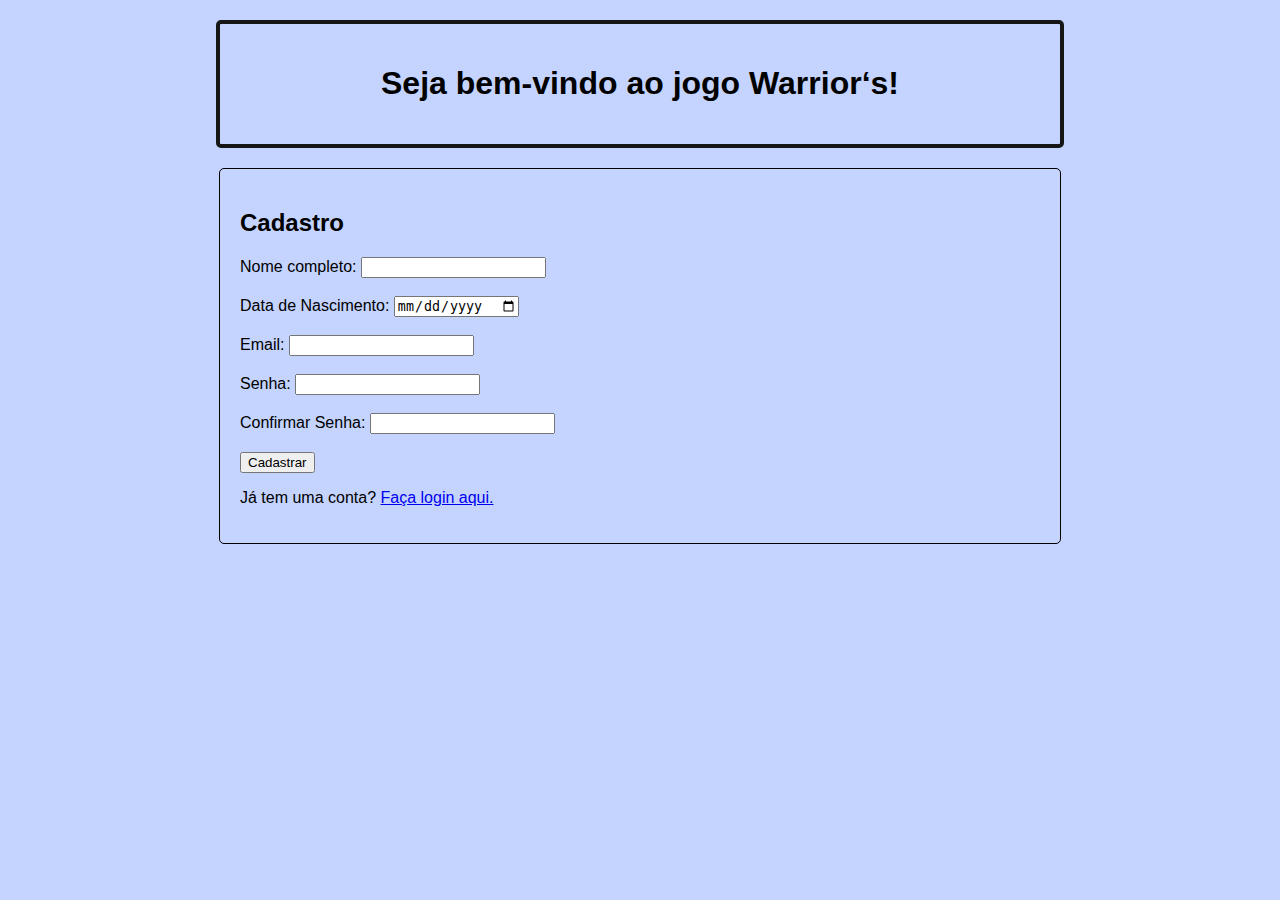
<file: index.html>
<!DOCTYPE html>
<html lang="pt-BR">
    <head>   
        <meta charset="UTF-8">
        <meta name="viewport" content="width=device-width, initial-scale=1.0">
        <link href="src/style.css" rel="stylesheet">
        <title>Desafio Netuno - Warrior‘s</title>
        <meta name="description" content="Warriors é um emocionante jogo se RPG onde você pode montar seu próprio personagem. Explore as opções e embarque nessa viagem ao planeta dos diamantess">
        <meta name="keywords" content="Netuno, RPG, Warriors, diamantes, jogo, personagem">
        <meta name="author" content="Agnes Samira Duque">
        <link rel="icon" type="image/png" href="https://i.ibb.co/gMWHr3H/Warrior-s.png"> 
    </head>

    <body>
         
        <div class="cabecalho">
            <h1>Seja bem-vindo ao jogo Warrior‘s!</h1>
        </div>
        
        <div id="cadastro" class="container">
                <h2>Cadastro</h2>
                <form id="cadastroForm">
                    <label for="nome">Nome completo:</label>
                    <input type="text" id="nome" required><br><br>

                    <label for="dataNascimento">Data de Nascimento:</label>
                    <input type="date" id="dataNascimento" required><br><br>

                    <label for="email">Email:</label>
                    <input type="email" id="email" required><br><br>

                    <label for="senha">Senha:</label>
                    <input type="password" id="senha" required><br><br>

                    <label for="confirmarSenha">Confirmar Senha:</label>
                    <input type="password" id="confirmarSenha" required><br><br>

                    <button type="submit">Cadastrar</button>
                    <p>Já tem uma conta? <a href="#" onclick="mostrarLogin()">Faça login aqui.</a></p>
                </form>
        </div>

        <div id="login" class="container" style="display: none;">
                <h2>Login</h2>
                <form id="loginForm">
                    <label for="emailLogin">Email:</label>
                    <input type="email" id="emailLogin" required><br><br>
                    <label for="senhaLogin">Senha:</label>
                    <input type="password" id="senhaLogin" required><br><br>
                    <button type="submit">Login</button>
                </form>
        </div>

        <div class="container", id="criacaopersonagem" style="display: none;">
            <h2>Criação de Personagem</h2>

            <h3> Escolha sua Classe:</h3>
            <form id="classeForm">
                <label for="classe">Classe:</label>
                <select id="classe" name="classe">
                    <option value="Paladino">Paladino</option>
                    <option value="Atirador">Atirador</option>
                    <option value="Guerreiro">Guerreiro</option>
                    <option value="Bárbaro">Bárbaro</option>
                    <option value="Arqueiro">Arqueiro</option>
                </select>
            </form>
            
            <h3> Escolha a Cor do Personagem:</h3>
            <form id="corPersonagemForm">
                <label for="corPersonagem">Cor do Personagem:</label>
                <input type="color" id="corPersonagem" name="corPersonagem">
            </form>

            <h3> Escolha a Cor do Cabelo:</h3>
            <form id="corCabeloForm">
                <label for="corCabelo">Cor do Cabelo:</label>
                <input type="color" id="corCabelo" name="corCabelo">
            </form>

            <h3> Escolha sua Montaria:</h3>
            <form id="montariaForm">
                <label for="montaria">Montaria:</label>
                <select id="montaria" name="montaria">
                    <option value="Panda">Panda</option>
                    <option value="Cavalo">Cavalo</option>
                    <option value="Dragão">Dragão</option>
                    <option value="Pantera">Pantera</option>
                    <option value="Lobo">Lobo</option>
                </select>
            </form>

            <h3> Escolha sua Ferramenta de Batalha:</h3>
            <form id="Ferramentaform">
                <label for="FerramentaBatalha">Equipamento:</label>
                <select id="FerramentaBatalha" name="FerramentaBatalha">
                    <option value="Marreta">Marreta</option>
                    <option value="Espada e Escudo">Espada e Escudo</option>
                    <option value="Arco">Arco</option>
                    <option value="lança">lança</option>
                    <option value="Kunai com corrente">Kunai com corrente</option>
                </select>
            </form>
                    
            <button type="button" onclick="mostrarInformacoesPersonagem()" style="margin-top: 20px;">
                Mostrar Informações
            </button>

            <div id="infoPersonagem"></div>

            <div style='text-align: center; display: none;' id="iniciarJogo"> <button type='button' onclick='iniciarJogo()'>Iniciar Jogo</button> </div>

        </div>
            <script src="src/script.js"></script>
    </body>
</html>
</file>
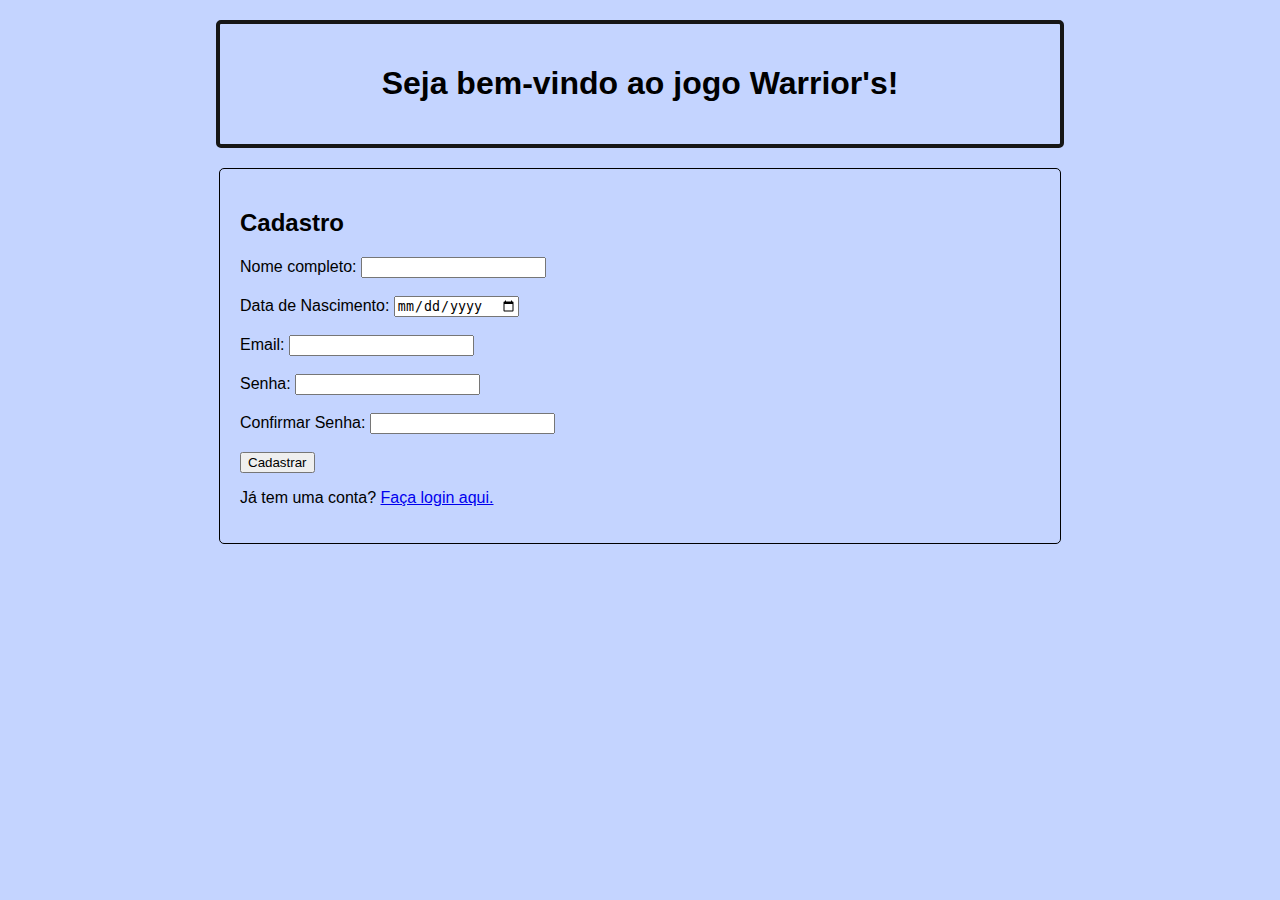
<file: desafio.htm>
<!DOCTYPE html>
<html lang="pt-BR">
    <head>   
        <meta charset="UTF-8">
        <meta name="viewport" content="width=device-width, initial-scale=1.0">
        <link href="src/style.css" rel="stylesheet">
        <title>Netuno - Monte seu Personagem RPG</title>
        <meta name="description" content="Netuno é um emocionante jogo de RPG onde você pode montar seu próprio personagem e embarcar em incríveis aventuras. Explore um mundo fantástico, lute contra inimigos poderosos e torne-se uma lenda!">
        <meta name="keywords" content="Netuno, RPG, montar personagem, jogo, aventura, personagem, mundo fantástico">
        <meta name="author" content="Agnes Samira Duque">
        <link rel="icon" type="image/png" href="icone-netuno.png">
    </head>
    <body>   
        <div class="cabecalho">
            <h1>Seja bem-vindo ao jogo Warrior's!</h1>
        </div>

  <meta charset="UTF-8">
  <meta name="viewport" content="width=device-width, initial-scale=1.0">
  <title>Desafio Netuno</title>
</head>

<body>

    <div id="cadastro" class="container">
            <h2>Cadastro</h2>
            <form id="cadastroForm">
                <label for="nome">Nome completo:</label>
                <input type="text" id="nome" required><br><br>

                <label for="dataNascimento">Data de Nascimento:</label>
                <input type="date" id="dataNascimento" required><br><br>

                <label for="email">Email:</label>
                <input type="email" id="email" required><br><br>

                <label for="senha">Senha:</label>
                <input type="password" id="senha" required><br><br>

                <label for="confirmarSenha">Confirmar Senha:</label>
                <input type="password" id="confirmarSenha" required><br><br>

                <button type="submit">Cadastrar</button>
                <p>Já tem uma conta? <a href="#" onclick="mostrarLogin()">Faça login aqui.</a></p>
            </form>
    </div>

    <div id="login" class="container" style="display: none;">
            <h2>Login</h2>
            <form id="loginForm">
                <label for="emailLogin">Email:</label>
                <input type="email" id="emailLogin" required><br><br>
                <label for="senhaLogin">Senha:</label>
                <input type="password" id="senhaLogin" required><br><br>
                <button type="submit">Login</button>
            </form>
    </div>

    <div class="container", id="criacaopersonagem" style="display: none;">
        <h2>Criação de Personagem</h2>

        <h3> Escolha sua Classe:</h3>
        <form id="classeForm">
            <label for="classe">Classe:</label>
            <select id="classe" name="classe">
                <option value="Paladino">Paladino</option>
                <option value="Atirador">Atirador</option>
                <option value="Guerreiro">Guerreiro</option>
                <option value="Bárbaro">Bárbaro</option>
                <option value="Arqueiro">Arqueiro</option>
            </select>
        </form>
        
        
        
        <h3> Escolha a Cor do Personagem:</h3>
        <form id="corPersonagemForm">
            <label for="corPersonagem">Cor do Personagem:</label>
            <input type="color" id="corPersonagem" name="corPersonagem">
        </form>

        <h3> Escolha a Cor do Cabelo:</h3>
        <form id="corCabeloForm">
            <label for="corCabelo">Cor do Cabelo:</label>
            <input type="color" id="corCabelo" name="corCabelo">
        </form>

        <h3> Escolha sua Montaria:</h3>
        <form id="montariaForm">
            <label for="montaria">Montaria:</label>
            <select id="montaria" name="montaria">
                <option value="Panda">Panda</option>
                <option value="Cavalo">Cavalo</option>
                <option value="Dragão">Dragão</option>
                <option value="Pantera">Pantera</option>
                <option value="Lobo">Lobo</option>
            </select>
        </form>

        <h3> Escolha sua Ferramenta de Batalha:</h3>
        <form id="Ferramentaform">
            <label for="FerramentaBatalha">Equipamento:</label>
            <select id="FerramentaBatalha" name="FerramentaBatalha">
                <option value="Marreta">Marreta</option>
                <option value="Espada e Escudo">Espada e Escudo</option>
                <option value="Arco">Arco</option>
                <option value="lança">lança</option>
                <option value="Kunai com corrente">Kunai com corrente</option>
            </select>
        </form>
                
        <button type="button" onclick="mostrarInformacoesPersonagem()" style="margin-top: 20px;">
            Mostrar Informações
        </button>

        <div id="infoPersonagem"></div>

        <div style='text-align: center; display: none;' id="iniciarJogo"> <button type='button' onclick='iniciarJogo()'>Iniciar Jogo</button> </div>

    </div>
        <script src="src/script.js"></script>
    </body>
</html>
</file>
<file: src/style.css>
body {
    font-family: Arial, sans-serif;
    margin: 0;
    padding: 0;
    box-sizing: border-box;
    background-color: rgb(196, 212, 255);
}

.cabecalho{
    text-align: center;
    max-width: 800px;
    margin: 20px auto;
    padding: 20px;
    border: 4px solid #161616;
    border-radius: 5px;
}

.container {
    max-width: 800px;
    margin: 20px auto;
    padding: 20px;
    border: 1px solid #000000;
    border-radius: 5px;
}
.form-group {
    margin-bottom: 20px;
}
.form-group label {
    display: block;
    font-weight: bold;
}

.img-montaria{
    width: 300px;
}

@media screen and (max-width: 480px) {
    .container {
      max-width: 80%;
    }
    .cabecalho{
        max-width: 80%;
    }
  }
</file>
